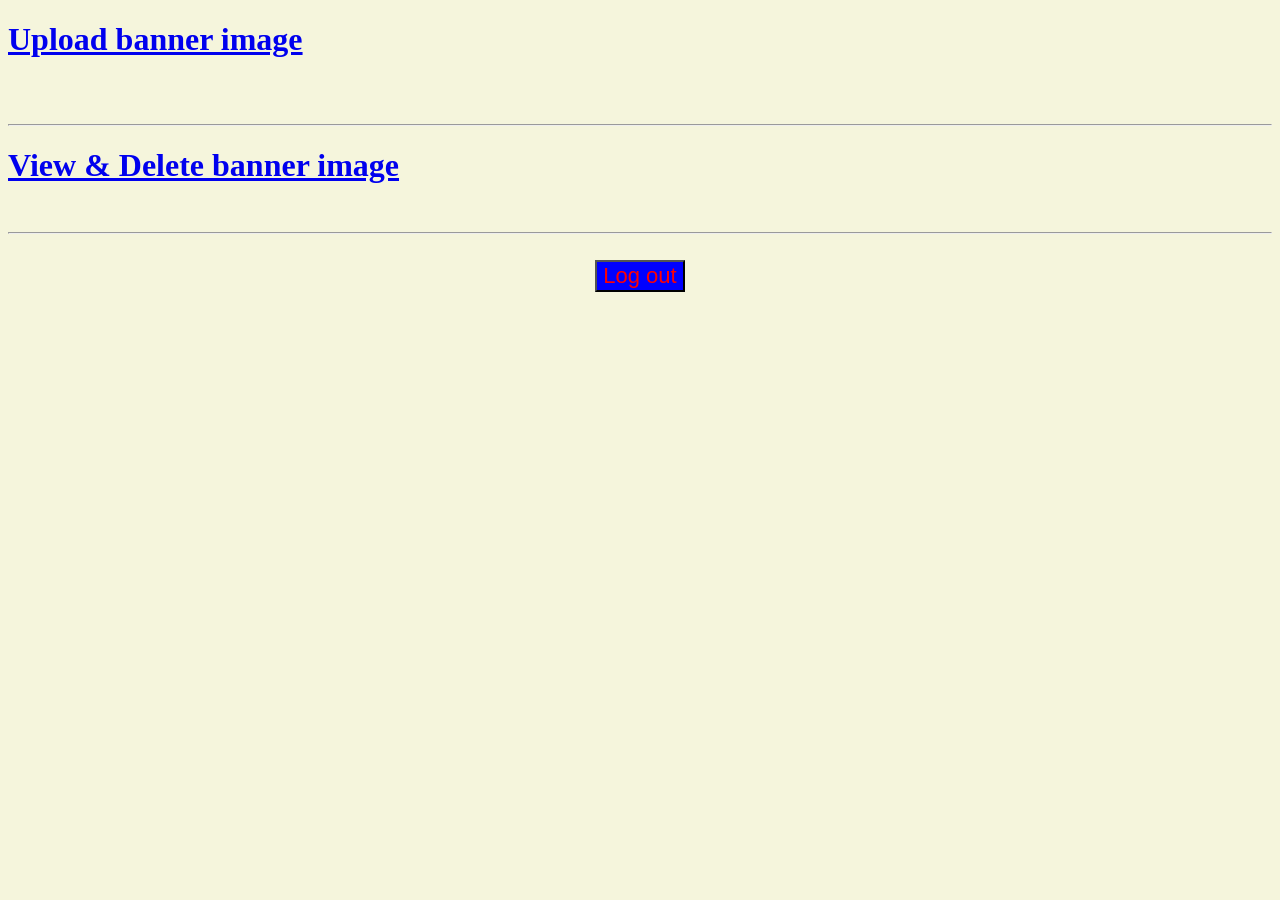
<file: Gen/Next/templates/admin.html>
<!DOCTYPE html> 
<html lang="en"> 
<head> 
    <meta charset="UTF-8"> 
    <title>Admin Page</title> 
</head> 
<body style="background-color: beige;"> 
    <h1><a href="banner_upload">Upload banner image</a></h1>
    <br>
    
    <br>
    <hr>
    <h1><a href="display">View & Delete banner image</a></h1>
    <br>
    <hr>
    <br>
    <div>
        <center> <a href="log"><button type="submit" style="font-size: 22px; background-color: blue; color: red; ">Log out</button></a></center>
</div>
</body> 
</html>
</file>
